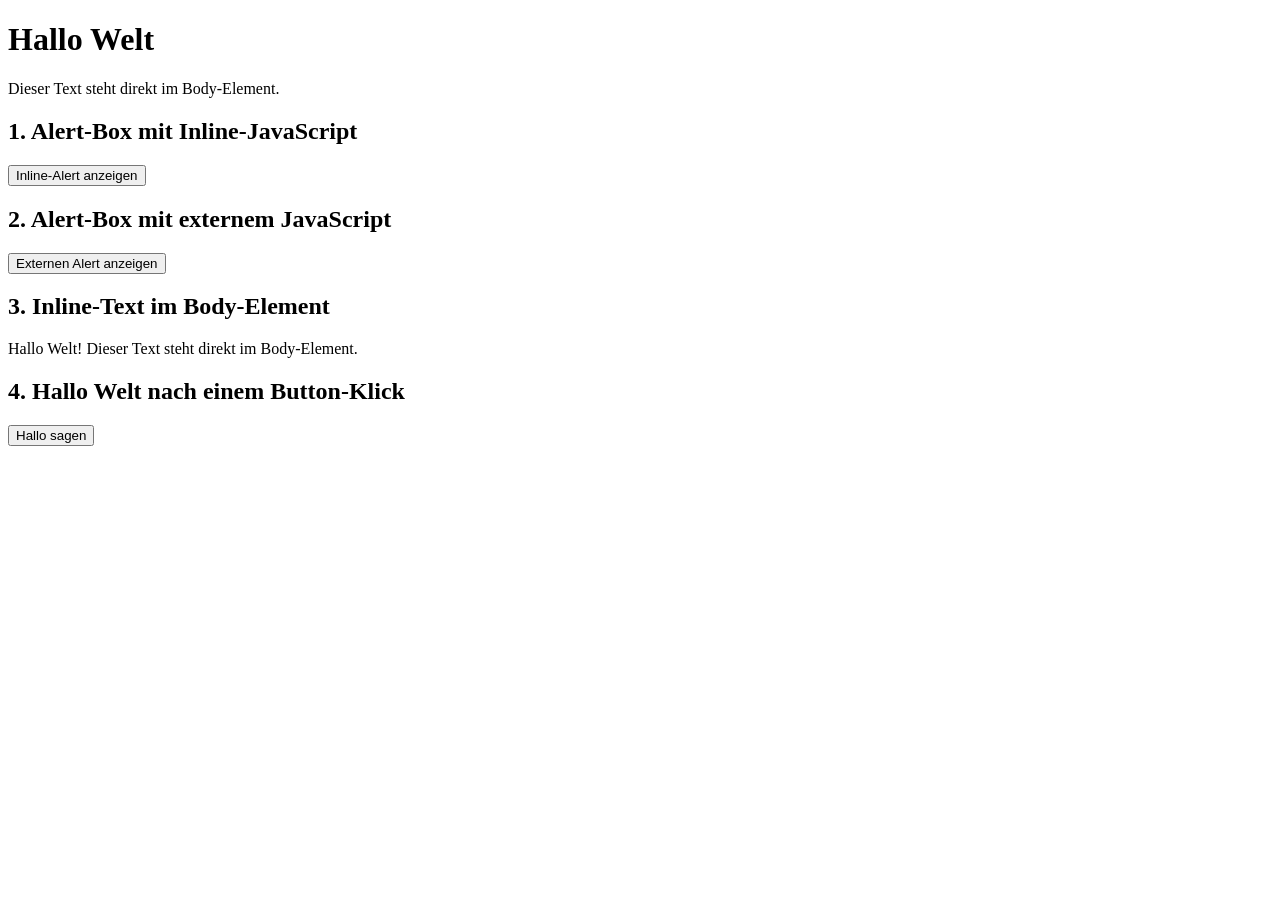
<file: 1.3/index.html>
<!DOCTYPE html>
<html lang="de">
<head>
	<meta charset="UTF-8">
	<meta name="viewport" content="width=device-width, initial-scale=1.0">
	<title>Hallo Welt</title>
</head>
<body>
	<h1>Hallo Welt</h1>
	<p>Dieser Text steht direkt im Body-Element.</p>

	<h2>1. Alert-Box mit Inline-JavaScript</h2>
	<button onclick="alert('Hallo Welt! (Inline JavaScript)')">
		Inline-Alert anzeigen
	</button>

	<h2>2. Alert-Box mit externem JavaScript</h2>
	<button id="external-alert-button">Externen Alert anzeigen</button>

	<h2>3. Inline-Text im Body-Element</h2>
	<p>Hallo Welt! Dieser Text steht direkt im Body-Element.</p>

	<h2>4. Hallo Welt nach einem Button-Klick</h2>
	<button id="hello-button">Hallo sagen</button>
	<p id="hello-message"></p>

	<script src="script.js"></script>
</body>
</html>
</file>
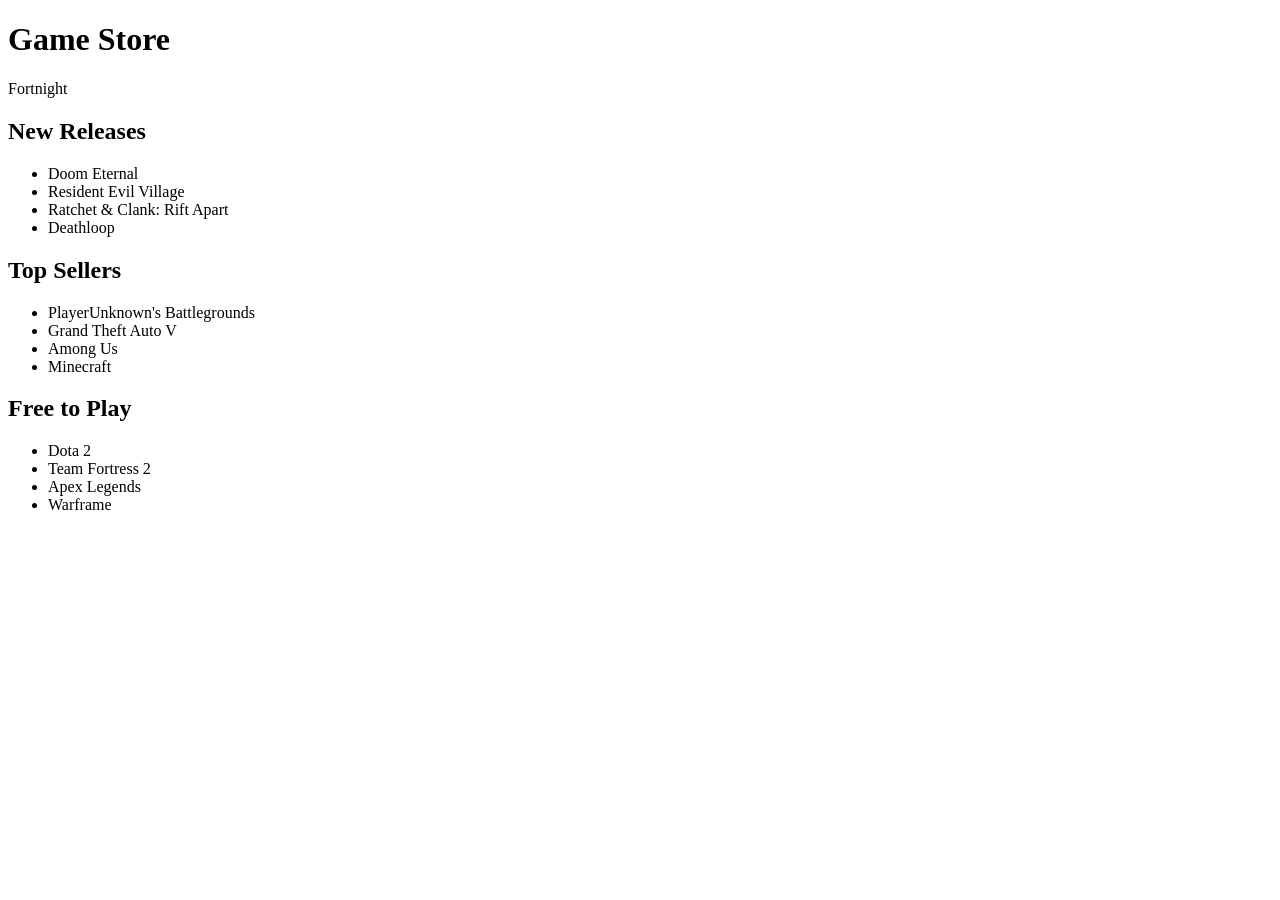
<file: 2.1/index.html>
<!DOCTYPE html>
<html>

<head>
	<title>Game Store</title>
</head>

<body>
	<h1>Game Store</h1>
	<div id="game-of-the-day">
		Fortnight
	</div>
	<h2>New Releases</h2>
	<ul class="games">
		<li>Doom Eternal</li>
		<li class="sale">Resident Evil Village</li>
		<li>Ratchet & Clank: Rift Apart</li>
		<li>Deathloop</li>
	</ul>
	<h2>Top Sellers</h2>
	<ul class="games">
		<li>PlayerUnknown's Battlegrounds</li>
		<li>Grand Theft Auto V</li>
		<li class="sale">Among Us</li>
		<li>Minecraft</li>
	</ul>
	<h2>Free to Play</h2>
	<ul class="games">
		<li class="sale">Dota 2</li>
		<li>Team Fortress 2</li>
		<li>Apex Legends</li>
		<li>Warframe</li>
	</ul>

    <script src="script.js"></script>


</body>

</html>
</file>
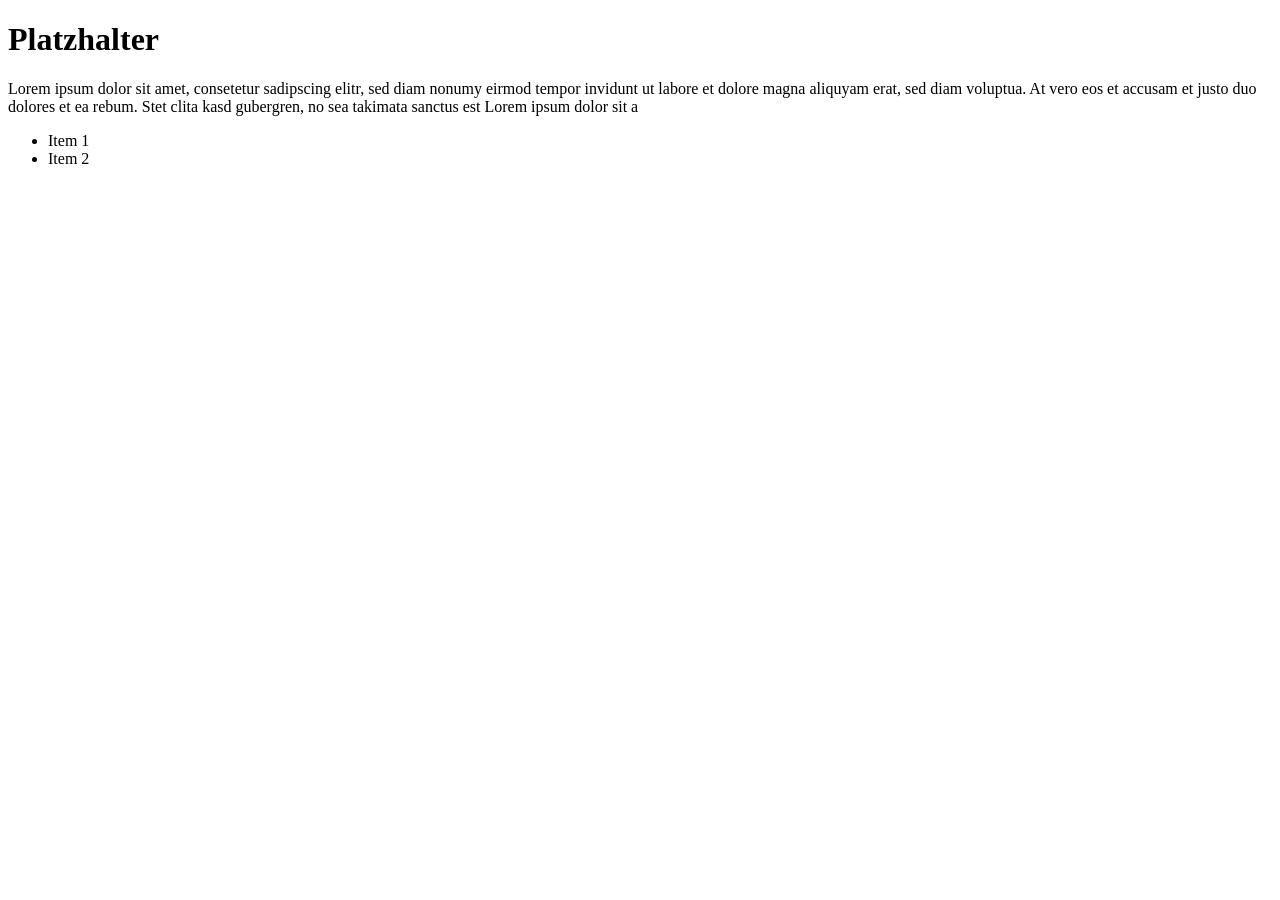
<file: 2.3/index.html>
<!DOCTYPE html>
<html lang="en">
<head>
    <meta charset="UTF-8">
    <meta name="viewport" content="width=device-width, initial-scale=1.0">
    <title>2.3</title>
    <style>
        .large {
            font-size: 2em;
        }
    </style>
</head>
<body>
    <h1>Platzhalter</h1>
    <p>Lorem ipsum dolor sit amet, consetetur sadipscing elitr, sed diam nonumy eirmod tempor invidunt ut labore et dolore magna aliquyam erat, sed diam voluptua. At vero eos et accusam et justo duo dolores et ea rebum. Stet clita kasd gubergren, no sea takimata sanctus est Lorem ipsum dolor sit a</p>
    <ul>
        <li>Item 1</li>
        <li>Item 2</li>
    </ul>

    <script>
        const bodyElement = document.querySelector('body');
        bodyElement.style.backgroundColor = 'ivory';

        const heading = document.querySelector('h1');
        heading.innerText = 'Riccardo';

        const paragraph = document.querySelector('p');
        paragraph.classList.add('large');

        const list = document.querySelector('ul');
        const newLi = document.createElement('li');
        newLi.innerText = 'Item 3';
        list.append(newLi)

        const allListItems = document.querySelectorAll('ul li');-->
        const secondListItem = allListItems[1];
        secondListItem.remove();

        const NewImage = document.createElement('img');
        NewImage.src = 'https://i.pinimg.com/originals/3d/66/a6/3d66a64155f38b02cb4daf81cabe1347.jpg';
        NewImage.alt = 'Ajanokoji';
        heading.after(NewImage);

        NewImage.style.width = '20%';
    </script>
</body>
</html>
</file>
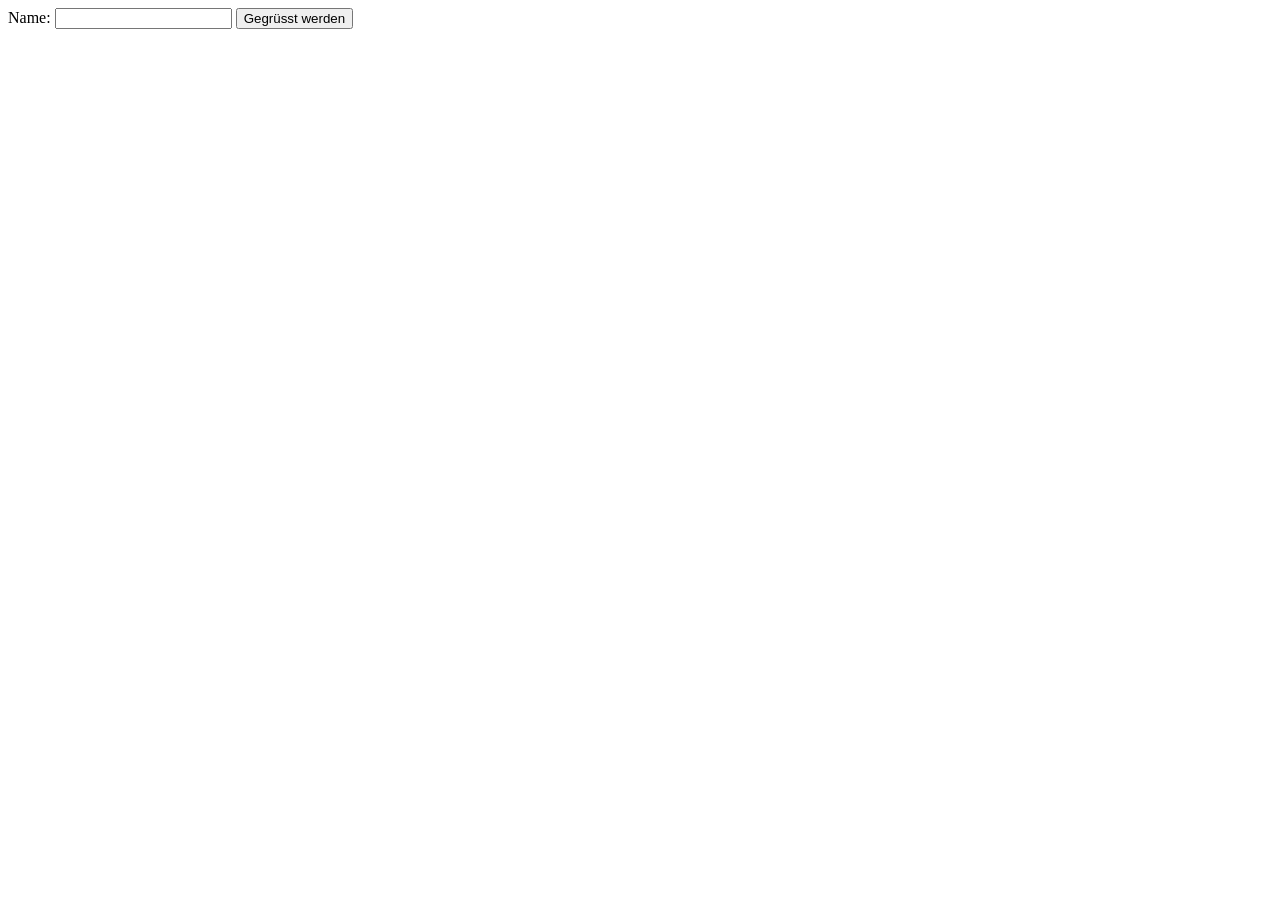
<file: 6.1/index.html>
<!DOCTYPE html>
<html>
    <head>
        <meta charset="utf-8">
        <title>6.1</title>
        <script src="script.js" defer></script>
    </head>
    <body>
        <form>
            <label for="name">Name:</label>
            <input type="text" id="name" name="name">
            <button id="grussbtn">Gegrüsst werden</button>
        </form>
    </body>
</html>

        <!-- <script type="text/javascript">
            // Benutzer nach seinem Namen fragen
            let name = prompt('Wie heissen Sie?');
            console.log(name);

            let date = new Date();
            let currentHours = date.getHours();

            console.log(currentHours);
            if(currentHours >=5 && currentHours <= 12) {
                alert('Guten Morgen '+ name);
            } else if (currentHours <= 19){
                alert('Guten Tag '+ name);
            } else if (currentHours <= 22){
                alert('Guten Abend '+ name);
            } else {
                alert('Gute Nacht '+ name);
            }


        </script> -->
</file>
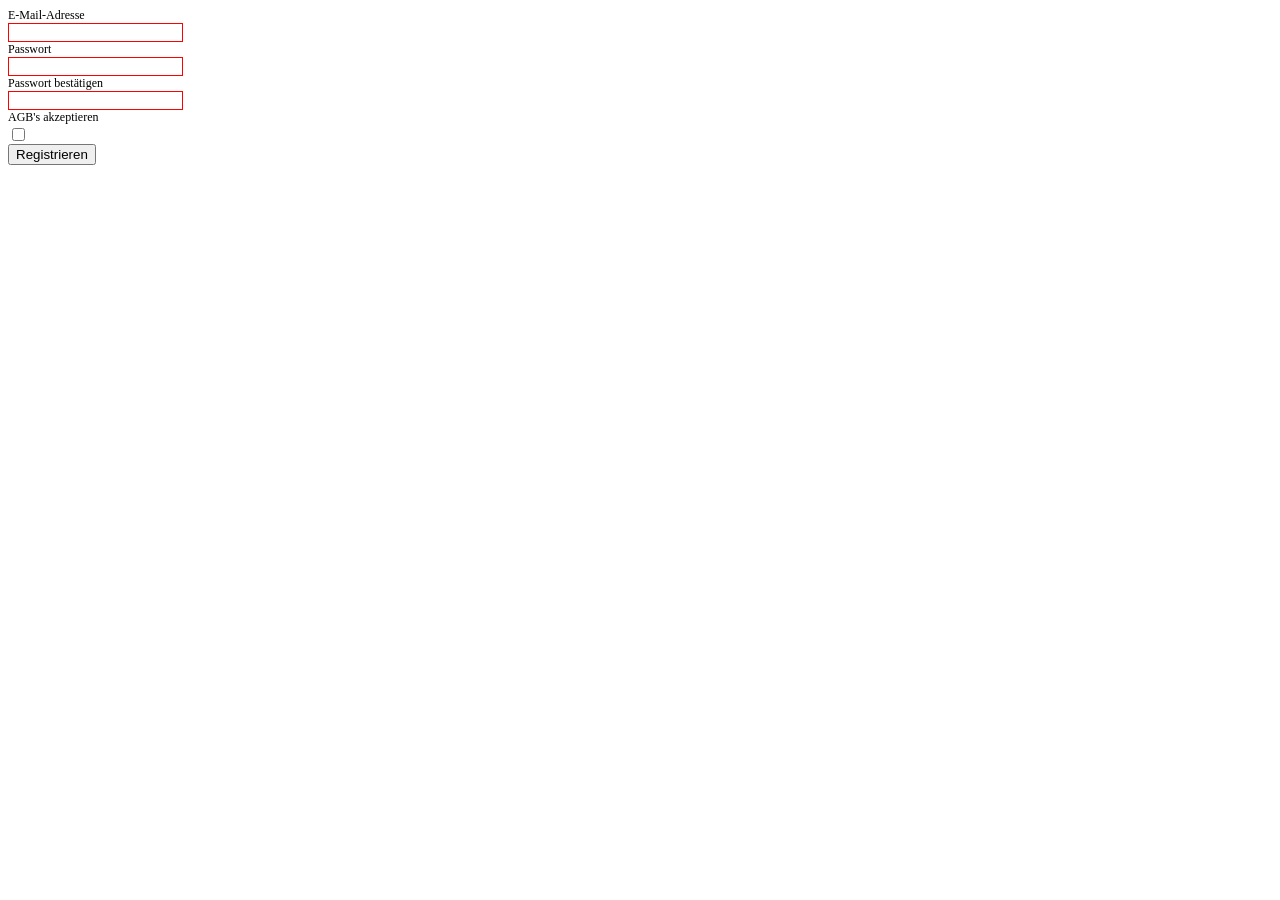
<file: 6.2/index.html>
<!DOCTYPE html>
<html>
    <head>
       <style>
        label, input {
            display: block;
        }

        label {
            font-size: 12px;
        }

        input:invalid {
            border: 1px solid red;
        }

        input:valid {
            border: 1px solid green;
        }
       </style>

       <script type="text/javascript">
        document.addEventListener('DOMContentLoaded', () => {
            const registerForm = document.forms.register;
            registerForm.addEventListener('submit', (event) => {
                event.preventDefault();
                console.log('Form submitted');
            });
        
            registerForm.passwordConfirm.onblur = () => {
                console.log(registerForm.passwordConfirm.value);
                if(registerForm.password.value !== registerForm.passwordConfirm.value) {
                    registerForm.passwordConfirm.setCustomValidity('Passwords do not match');
                } else {
                    registerForm.passwordConfirm.setCustomValidity('');
                }
            }
        });
       </script>
    </head>
    
    <body>
        <form name="register">
            <label for="email">E-Mail-Adresse</label>
            <input type="email" name="email" required>
            
            <label for="password">Passwort</label>
            <input type="password" name="password" required minlength="6">
            
            <label for="passwordConfirm">Passwort bestätigen</label>
            <input type="password" name="passwordConfirm" required minlength="6">
            
            <label for="agb">AGB's akzeptieren</label>
            <input type="checkbox" name="agb">
            
            <button type="submit">Registrieren</button>
        </form>
    </body>
</file>
